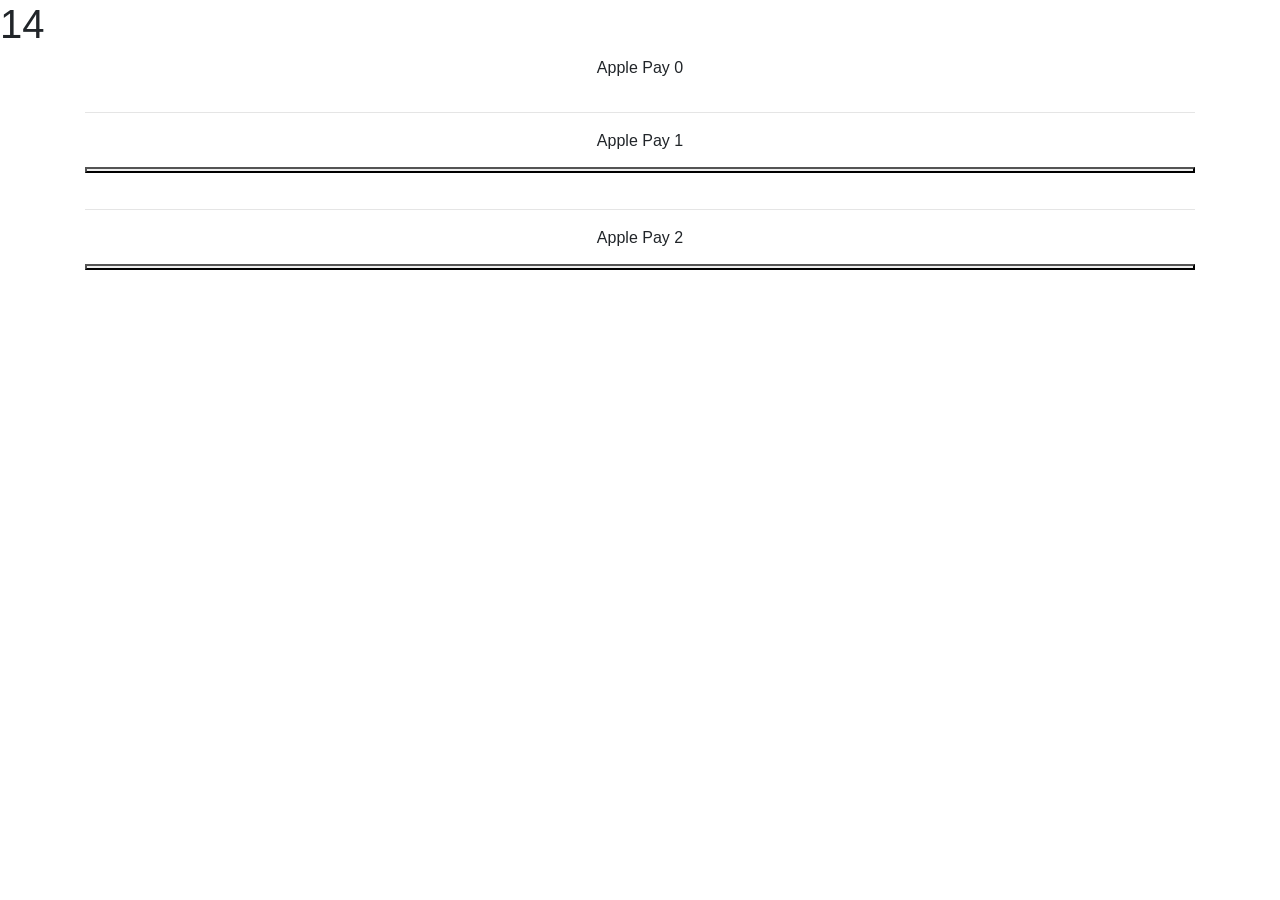
<file: index.html>
<!DOCTYPE html>
<html>

<head>
    <title>Apple Pay Example</title>
    <link rel="stylesheet" href="applepay.css">
    <link rel="stylesheet" href="https://stackpath.bootstrapcdn.com/bootstrap/4.3.1/css/bootstrap.min.css"
          integrity="sha384-ggOyR0iXCbMQv3Xipma34MD+dH/1fQ784/j6cY/iJTQUOhcWr7x9JvoRxT2MZw1T" crossorigin="anonymous">
</head>

<body>
<h1>
    14
</h1>
<div class="container">
    <div class="row" id="applepay-element-container">
        <div class="col-md-12 mb-3 text-center">
            Apple Pay 0
            <div id="applepay-element" class="payment-button" style="display:none">
            </div>
            <p style="display:none;text-align:center;" id="apple-pay-not-supported">Apple Pay is not supported on
                this
                device.</p>
        </div>
    </div>

    <hr>

    <div class="row" id="applepay1-element-container">
        <div class="col-md-12 mb-3 text-center">
            Apple Pay 1
            <div id="applepay1-element" class="payment-button">
                <button id="applepayButton1"
                        type="button"
                        style="width:100%; -webkit-appearance: -apple-pay-button; -apple-pay-button-type: plain;"
                        class="apple-pay-button apple-pay-button-white-with-line"
                        lang="en"
                        onclick="showApplepay()">
                </button>
            </div>
            <p style="display:none;text-align:center;" id="apple1-pay-not-supported">Apple Pay is not supported on
                this
                device.</p>
        </div>
    </div>

    <hr>

    <div class="row" id="applepay2-element-container">
        <div class="col-md-12 mb-3 text-center">
            Apple Pay 2
            <div id="applepay2-element" class="payment-button">
                <button id="applepayButton2"
                        type="button"
                        style="width:100%; -webkit-appearance: -apple-pay-button; -apple-pay-button-type: plain;"
                        class="apple-pay-button apple-pay-button-white-with-line"
                        lang="en"
                        data-appleOptions="{amount: 20, label: 'Apple Pay 2 item'}"
                        onclick="showApplepay()">
                </button>
            </div>
            <p style="display:none;text-align:center;" id="apple2-pay-not-supported">Apple Pay is not supported on
                this
                device.</p>
        </div>
    </div>

    <div class="row">
        <pre id="source" class="col-md-12 mb-3"></pre>
    </div>
</div>

<script type="text/javascript" src="https://js.digitalriver.com/v1/DigitalRiver.js"></script>
<script>

    var digitalriverpayments = new DigitalRiver('pk_hc_8e3f70c75f314c46855e840ba7a8baab');

    var applePrData = getBasePrData();
    var applePayRequestData = digitalriverpayments.paymentRequest(applePrData);

    var applepay = digitalriverpayments.createElement("applepay", applePayRequestData);
    console.log(applepay.parentNode);
    if (applepay.canMakePayment()) {
        applepay.mount("applepay-element");
        document.getElementById('applepay-element').style.display = 'block';
        document.getElementById('applepay-element-container').style.display = 'block';
    } else {
        document.getElementById('apple-pay-not-supported').style.display = 'block';
    }

    applepay.on('source', function (event) {
        console.log("Received Event", event);
        console.log("GOT APPLE PAY SOURCE ID");

        event.complete('success');

        var source = event.source;
        document.getElementById('source').innerHTML = JSON.stringify(event, null, 4);
    });

    applepay.on('shippingaddresschange', function (event) {
        console.log("Received Shipping Address Change Event", event);
        var shippingAddress = event.shippingAddress;
        console.log("Shipping Address", shippingAddress);

        var newDetails = getPrUpdateObject();
        console.log('Updating PR With', newDetails);
        event.updateWith(newDetails);
    });

    applepay.on('cancel', function (event) {
        console.log("Received Event", event);
        console.log(event);
    });

    applepay.on('shippingoptionchange', function (event) {
        console.log("Received Shipping Option Change Event", event);
        var shippingOption = event.shippingOption;
        console.log("Shipping Option", shippingOption);

        var newDetails = getPrUpdateObject();
        console.log('Updating PR With', newDetails);
        event.updateWith(newDetails);
    });

    function showApplepay() {
        //do your stuff to update applepay prices
        applepay.update(getPrUpdateObject());
        applepay.show();
    }

    function getBasePrData() {
        return {
            country: "US",
            currency: "USD",
            total: {
                label: "Demo Total",
                amount: 300
            },
            displayItems: [{
                amount: 100,
                label: "Item"
            }],
            requestShipping: true,
            shippingOptions: [{
                id: "free-shipping",
                label: "Free Shipping",
                detail: "Arrives in 5 to 7 days",
                amount: 0
            }, {
                id: "overnight-shipping",
                label: "Overnight Shipping",
                detail: "Arrives in 5 to 7 days",
                amount: 1000
            }],
            style: {
                buttonType: "plain",
                buttonColor: "light-outline",
                buttonLanguage: "en"
            },
            waitOnClick: true
        };
    }

    function getPrUpdateObject() {
        return {
            "status": "success",
            "total": {
                "label": "New Total",
                "amount": 1020.10
            },
            "displayItems": [
                {
                    "amount": 1000,
                    "label": "Big Screen TV",
                },
                {
                    "amount": 20.10,
                    "label": "Shipping and Handling"
                }
            ],
            "shippingOptions": [
                {
                    id: "free-shipping",
                    label: "Free Shipping",
                    detail: "Arrives in 5 to 7 days",
                    amount: 50
                }, {
                    id: "overnight-shipping",
                    label: "Overnight Shipping",
                    detail: "Arrives in 5 to 7 days",
                    amount: 10,
                    selected: true
                }
            ]
        }
    }
</script>




<script src="https://code.jquery.com/jquery-3.3.1.slim.min.js"
        integrity="sha384-q8i/X+965DzO0rT7abK41JStQIAqVgRVzpbzo5smXKp4YfRvH+8abtTE1Pi6jizo"
        crossorigin="anonymous"></script>
<script src="https://cdnjs.cloudflare.com/ajax/libs/popper.js/1.14.7/umd/popper.min.js"
        integrity="sha384-UO2eT0CpHqdSJQ6hJty5KVphtPhzWj9WO1clHTMGa3JDZwrnQq4sF86dIHNDz0W1"
        crossorigin="anonymous"></script>
<script src="https://stackpath.bootstrapcdn.com/bootstrap/4.3.1/js/bootstrap.min.js"
        integrity="sha384-JjSmVgyd0p3pXB1rRibZUAYoIIy6OrQ6VrjIEaFf/nJGzIxFDsf4x0xIM+B07jRM"
        crossorigin="anonymous"></script>
</body>

</html>
</file>
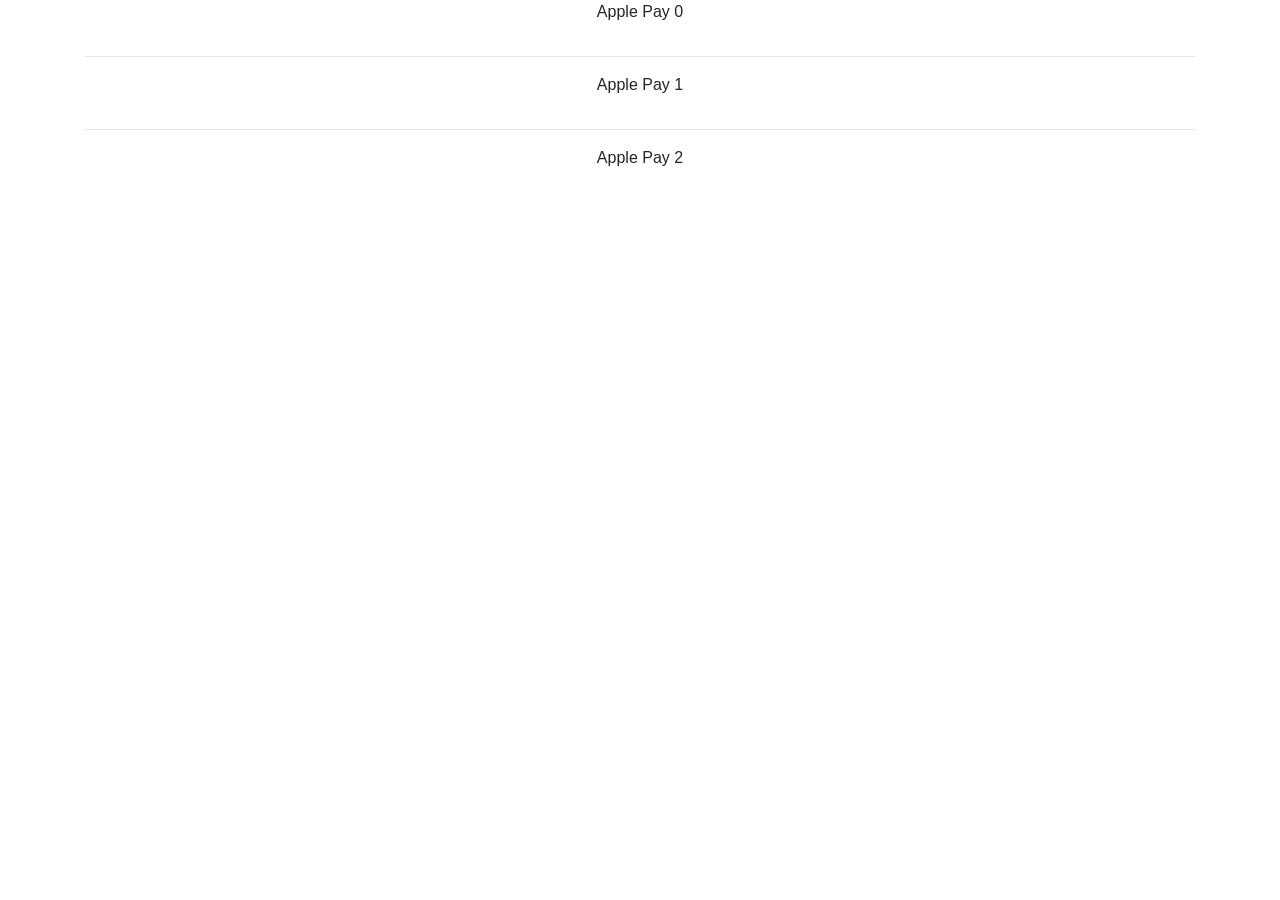
<file: multiple.html>
<!DOCTYPE html>
<html>

<head>
    <title>Apple Pay Example</title>
    <link rel="stylesheet" href="https://stackpath.bootstrapcdn.com/bootstrap/4.3.1/css/bootstrap.min.css"
        integrity="sha384-ggOyR0iXCbMQv3Xipma34MD+dH/1fQ784/j6cY/iJTQUOhcWr7x9JvoRxT2MZw1T" crossorigin="anonymous">
</head>

<body>
    <div class="container">
        <div class="row" id="applepay-element-container">
            <div class="col-md-12 mb-3 text-center">
                Apple Pay 0
                <div id="applepay-element" class="payment-button" style="display:none"></div>
                <p style="display:none;text-align:center;" id="apple-pay-not-supported">Apple Pay is not supported on
                    this
                    device.</p>
            </div>
        </div>

        <hr>

        <div class="row" id="applepay1-element-container">
            <div class="col-md-12 mb-3 text-center">
                Apple Pay 1
                <div id="applepay1-element" class="payment-button" style="display:none"></div>
                <p style="display:none;text-align:center;" id="apple1-pay-not-supported">Apple Pay is not supported on
                    this
                    device.</p>
            </div>
        </div>

        <hr>

        <div class="row" id="applepay2-element-container">
            <div class="col-md-12 mb-3 text-center">
                Apple Pay 2
                <div id="applepay2-element" class="payment-button" style="display:none"></div>
                <p style="display:none;text-align:center;" id="apple2-pay-not-supported">Apple Pay is not supported on
                    this
                    device.</p>
            </div>
        </div>

        <div class="row">
            <pre id="source" class="col-md-12 mb-3"></pre>
        </div>
    </div>

    <script type="text/javascript" src="https://js.digitalriver.com/v1/DigitalRiver.js"></script>
    <script>
        var digitalriverpayments = new DigitalRiver('pk_hc_8e3f70c75f314c46855e840ba7a8baab');

        var applePrData = getBasePrData();
        var applePayRequestData = digitalriverpayments.paymentRequest(applePrData);

        var applepay = digitalriverpayments.createElement("applepay", applePayRequestData);
		console.log(applepay);
        if (applepay.canMakePayment()) {
            applepay.mount("applepay-element");
            document.getElementById('applepay-element').style.display = 'block';
            document.getElementById('applepay-element-container').style.display = 'block';
        } else {
            document.getElementById('apple-pay-not-supported').style.display = 'block';
        }

        applepay.on('source', function (event) {
            console.log("Received Event", event);
            console.log("GOT APPLE PAY SOURCE ID");

            event.complete('success');

            var source = event.source;
            document.getElementById('source').innerHTML = JSON.stringify(event, null, 4);
        });

        applepay.on('shippingaddresschange', function (event) {
            console.log("Received Shipping Address Change Event", event);
            var shippingAddress = event.shippingAddress;
            console.log("Shipping Address", shippingAddress);

            var newDetails = getPrUpdateObject();
            console.log('Updating PR With', newDetails);
            event.updateWith(newDetails);
        });

        applepay.on('cancel', function (event) {
            console.log("Received Event", event);
            console.log(event);
        });

        applepay.on('shippingoptionchange', function (event) {
            console.log("Received Shipping Option Change Event", event);
            var shippingOption = event.shippingOption;
            console.log("Shipping Option", shippingOption);

            var newDetails = getPrUpdateObject();
            console.log('Updating PR With', newDetails);
            event.updateWith(newDetails);
        });


        var digitalriverpayments1 = new DigitalRiver('pk_hc_8e3f70c75f314c46855e840ba7a8baab');
        var applePayRequestData1 = digitalriverpayments1.paymentRequest(applePrData);

        var applepay1 = digitalriverpayments1.createElement("applepay", applePayRequestData1);
		console.log(applepay1);
        if (applepay1.canMakePayment()) {
            applepay1.mount("applepay1-element");
            document.getElementById('applepay1-element').style.display = 'block';
            document.getElementById('applepay1-element-container').style.display = 'block';
        } else {
            document.getElementById('apple1-pay-not-supported').style.display = 'block';
        }

        applepay1.on('source', function (event) {
            console.log("Received Event", event);
            console.log("GOT APPLE PAY SOURCE ID");

            event.complete('success');

            var source = event.source;
            document.getElementById('source').innerHTML = JSON.stringify(event, null, 4);
        });

        applepay1.on('shippingaddresschange', function (event) {
            console.log("Received Shipping Address Change Event", event);
            var shippingAddress = event.shippingAddress;
            console.log("Shipping Address", shippingAddress);

            var newDetails = getPrUpdateObject();
            console.log('Updating PR With', newDetails);
            event.updateWith(newDetails);
        });

        applepay1.on('cancel', function (event) {
            console.log("Received Event", event);
            console.log(event);
        });

        applepay1.on('shippingoptionchange', function (event) {
            console.log("Received Shipping Option Change Event", event);
            var shippingOption = event.shippingOption;
            console.log("Shipping Option", shippingOption);

            var newDetails = getPrUpdateObject();
            console.log('Updating PR With', newDetails);
            event.updateWith(newDetails);
        });


        var digitalriverpayments2 = new DigitalRiver('pk_hc_8e3f70c75f314c46855e840ba7a8baab');
        var applePayRequestData2 = digitalriverpayments2.paymentRequest(applePrData);

        var applepay2 = digitalriverpayments2.createElement("applepay", applePayRequestData2);
		console.log(applepay2);
        if (applepay2.canMakePayment()) {
            applepay2.mount("applepay2-element");
            document.getElementById('applepay2-element').style.display = 'block';
            document.getElementById('applepay2-element-container').style.display = 'block';
        } else {
            document.getElementById('apple2-pay-not-supported').style.display = 'block';
        }

        applepay2.on('source', function (event) {
            console.log("Received Event", event);
            console.log("GOT APPLE PAY SOURCE ID");

            event.complete('success');

            var source = event.source;
            document.getElementById('source').innerHTML = JSON.stringify(event, null, 4);
        });

        applepay2.on('shippingaddresschange', function (event) {
            console.log("Received Shipping Address Change Event", event);
            var shippingAddress = event.shippingAddress;
            console.log("Shipping Address", shippingAddress);

            var newDetails = getPrUpdateObject();
            console.log('Updating PR With', newDetails);
            event.updateWith(newDetails);
        });

        applepay2.on('cancel', function (event) {
            console.log("Received Event", event);
            console.log(event);
        });

        applepay2.on('shippingoptionchange', function (event) {
            console.log("Received Shipping Option Change Event", event);
            var shippingOption = event.shippingOption;
            console.log("Shipping Option", shippingOption);

            var newDetails = getPrUpdateObject();
            console.log('Updating PR With', newDetails);
            event.updateWith(newDetails);
        });

        function getBasePrData() {
            return {
                country: "US",
                currency: "USD",
                total: {
                    label: "Demo Total",
                    amount: 300
                },
                displayItems: [{
                    amount: 100,
                    label: "Item"
                }, {
                    amount: 200,
                    label: "Better Item"
                }],
                requestShipping: true,
                shippingOptions: [{
                    id: "free-shipping",
                    label: "Free Shipping",
                    detail: "Arrives in 5 to 7 days",
                    amount: 0
                }, {
                    id: "overnight-shipping",
                    label: "Overnight Shipping",
                    detail: "Arrives in 5 to 7 days",
                    amount: 1000
                }],
                style: {
                    buttonType: "plain",
                    buttonColor: "light-outline",
                    buttonLanguage: "en"
                },
                waitOnClick: false
            };
        }

        function getPrUpdateObject() {
            return {
                "status": "success",
                "total": {
                    "label": "New Total",
                    "amount": 1020.10
                },
                "displayItems": [
                    {
                        "amount": 1000,
                        "label": "Big Screen TV",
                    },
                    {
                        "amount": 20.10,
                        "label": "Shipping and Handling"
                    }
                ],
                "shippingOptions": [
                    {
                        id: "free-shipping",
                        label: "Free Shipping",
                        detail: "Arrives in 5 to 7 days",
                        amount: 50
                    }, {
                        id: "overnight-shipping",
                        label: "Overnight Shipping",
                        detail: "Arrives in 5 to 7 days",
                        amount: 10,
                        selected: true
                    }
                ]
            }
        }
    </script>



    <script src="https://code.jquery.com/jquery-3.3.1.slim.min.js"
        integrity="sha384-q8i/X+965DzO0rT7abK41JStQIAqVgRVzpbzo5smXKp4YfRvH+8abtTE1Pi6jizo"
        crossorigin="anonymous"></script>
    <script src="https://cdnjs.cloudflare.com/ajax/libs/popper.js/1.14.7/umd/popper.min.js"
        integrity="sha384-UO2eT0CpHqdSJQ6hJty5KVphtPhzWj9WO1clHTMGa3JDZwrnQq4sF86dIHNDz0W1"
        crossorigin="anonymous"></script>
    <script src="https://stackpath.bootstrapcdn.com/bootstrap/4.3.1/js/bootstrap.min.js"
        integrity="sha384-JjSmVgyd0p3pXB1rRibZUAYoIIy6OrQ6VrjIEaFf/nJGzIxFDsf4x0xIM+B07jRM"
        crossorigin="anonymous"></script>
</body>

</html>
</file>
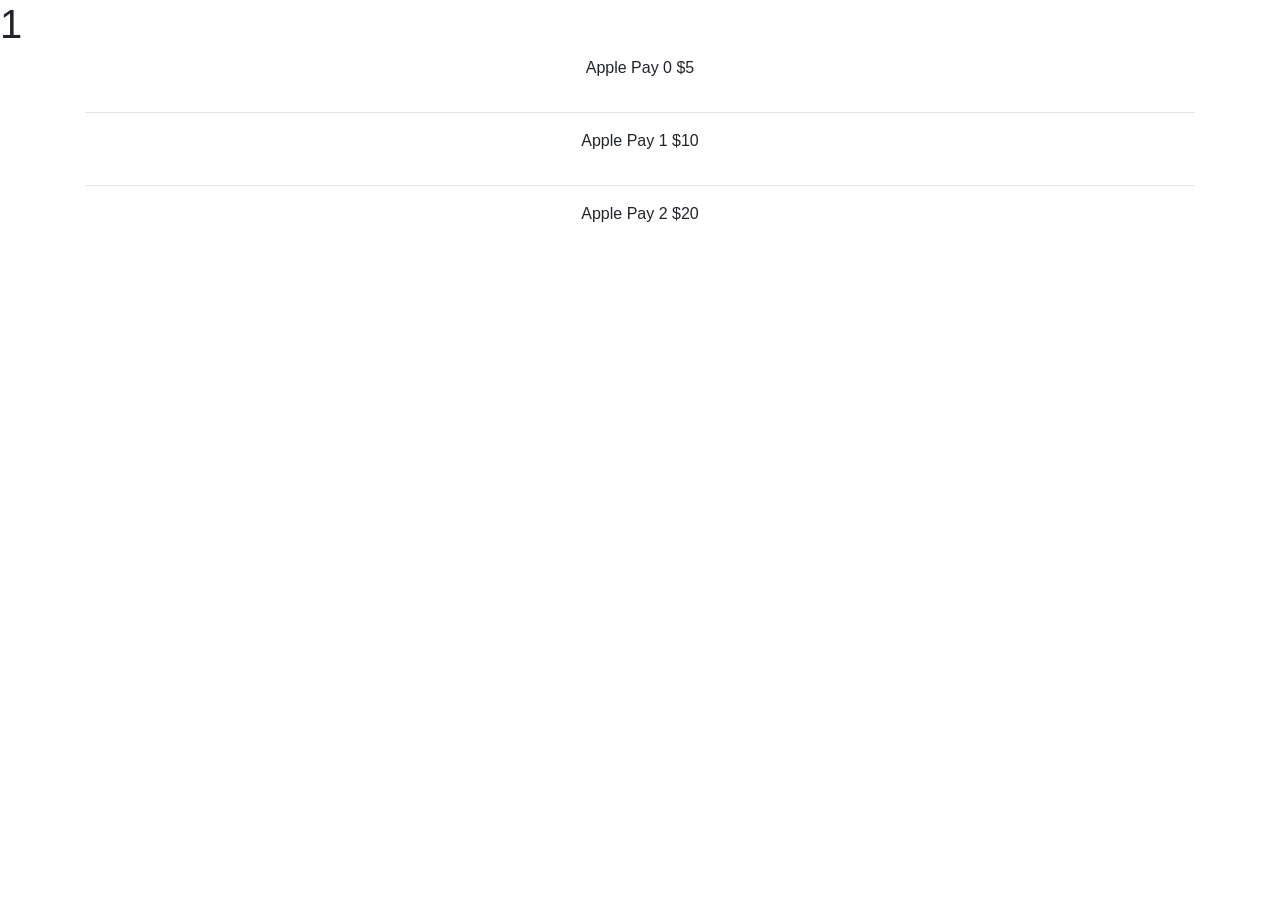
<file: v2.html>
<!DOCTYPE html>
<html>

<head>
    <title>Apple Pay Example</title>
    <link rel="stylesheet" href="https://stackpath.bootstrapcdn.com/bootstrap/4.3.1/css/bootstrap.min.css"
          integrity="sha384-ggOyR0iXCbMQv3Xipma34MD+dH/1fQ784/j6cY/iJTQUOhcWr7x9JvoRxT2MZw1T" crossorigin="anonymous">
</head>

<body>
<h1>
    1
</h1>
<div class="container">
    <div class="row" id="applepay-element-container">
        <div class="col-md-12 mb-3 text-center">
            Apple Pay 0 $5
            <div id="applepay-element" class="payment-button" style="display:none">
                <div id="applepayButton" class="apple-pay-button-with-text apple-pay-button-white-with-text">
                    <span class="text">Buy with</span>
                    <span class="logo"></span>
                </div>
            </div>
            <p style="display:none;text-align:center;" id="apple-pay-not-supported">Apple Pay is not supported on
                this
                device.</p>
        </div>
    </div>

    <hr>

    <div class="row" id="applepay1-element-container">
        <div class="col-md-12 mb-3 text-center">
            Apple Pay 1 $10
            <div id="applepay1-element" class="payment-button" style="display:none">
                <div id="applepayButton1" class="apple-pay-button-with-text apple-pay-button-white-with-text">
                    <span class="text">Buy with</span>
                    <span class="logo"></span>
                </div>
            </div>
            <p style="display:none;text-align:center;" id="apple1-pay-not-supported">Apple Pay is not supported on
                this
                device.</p>
        </div>
    </div>

    <hr>

    <div class="row" id="applepay2-element-container">
        <div class="col-md-12 mb-3 text-center">
            Apple Pay 2 $20
            <div id="applepay2-element" class="payment-button" style="display:none">
                <div id="applepayButton2" class="apple-pay-button-with-text apple-pay-button-white-with-text">
                    <span class="text">Buy with</span>
                    <span class="logo"></span>
                </div>
            </div>
            <p style="display:none;text-align:center;" id="apple2-pay-not-supported">Apple Pay is not supported on
                this
                device.</p>
        </div>
    </div>

    <div class="row">
        <pre id="source" class="col-md-12 mb-3"></pre>
    </div>
</div>

<script type="text/javascript" src="https://js.digitalriver.com/v1/DigitalRiver.js"></script>
<script>
    var digitalriverpayments = new DigitalRiver('pk_hc_8e3f70c75f314c46855e840ba7a8baab');

    var applePrData = getBasePrData();
    var applePayRequestData = digitalriverpayments.paymentRequest(applePrData);

    var applepay = digitalriverpayments.createElement("applepay", applePayRequestData);
    console.log(applepay.parentNode);
    if (applepay.canMakePayment()) {
        //applepay.mount("applepay-element");
        document.getElementById('applepay-element').style.display = 'block';
        document.getElementById('applepay-element-container').style.display = 'block';
        document.getElementbyId('applepayButton').addEventListener('click', applepay.show());
    } else {
        document.getElementById('apple-pay-not-supported').style.display = 'block';
    }

    applepay.on('source', function (event) {
        console.log("Received Event", event);
        console.log("GOT APPLE PAY SOURCE ID");

        event.complete('success');

        var source = event.source;
        document.getElementById('source').innerHTML = JSON.stringify(event, null, 4);
    });

    applepay.on('shippingaddresschange', function (event) {
        console.log("Received Shipping Address Change Event", event);
        var shippingAddress = event.shippingAddress;
        console.log("Shipping Address", shippingAddress);

        var newDetails = getPrUpdateObject();
        console.log('Updating PR With', newDetails);
        event.updateWith(newDetails);
    });

    applepay.on('cancel', function (event) {
        console.log("Received Event", event);
        console.log(event);
    });

    applepay.on('shippingoptionchange', function (event) {
        console.log("Received Shipping Option Change Event", event);
        var shippingOption = event.shippingOption;
        console.log("Shipping Option", shippingOption);

        var newDetails = getPrUpdateObject();
        console.log('Updating PR With', newDetails);
        event.updateWith(newDetails);
    });


    var digitalriverpayments1 = new DigitalRiver('pk_hc_8e3f70c75f314c46855e840ba7a8baab');
    var applePayRequestData1 = digitalriverpayments1.paymentRequest(applePrData);

    var applepay1 = digitalriverpayments1.createElement("applepay", applePayRequestData1);
    console.log(applepay.parentNode);
    if (applepay1.canMakePayment()) {
        //applepay1.mount("applepay1-element");
        document.getElementById('applepay1-element').style.display = 'block';
        document.getElementById('applepay1-element-container').style.display = 'block';
        document.getElementbyId('applepayButton1').addEventListener('click', applepay1.show());
    } else {
        document.getElementById('apple1-pay-not-supported').style.display = 'block';
    }

    applepay1.on('source', function (event) {
        console.log("Received Event", event);
        console.log("GOT APPLE PAY SOURCE ID");

        event.complete('success');

        var source = event.source;
        document.getElementById('source').innerHTML = JSON.stringify(event, null, 4);
    });

    applepay1.on('shippingaddresschange', function (event) {
        console.log("Received Shipping Address Change Event", event);
        var shippingAddress = event.shippingAddress;
        console.log("Shipping Address", shippingAddress);

        var newDetails = getPrUpdateObject();
        console.log('Updating PR With', newDetails);
        event.updateWith(newDetails);
    });

    applepay1.on('cancel', function (event) {
        console.log("Received Event", event);
        console.log(event);
    });

    applepay1.on('shippingoptionchange', function (event) {
        console.log("Received Shipping Option Change Event", event);
        var shippingOption = event.shippingOption;
        console.log("Shipping Option", shippingOption);

        var newDetails = getPrUpdateObject();
        console.log('Updating PR With', newDetails);
        event.updateWith(newDetails);
    });


    var digitalriverpayments2 = new DigitalRiver('pk_hc_8e3f70c75f314c46855e840ba7a8baab');
    var applePayRequestData2 = digitalriverpayments2.paymentRequest(applePrData);

    var applepay2 = digitalriverpayments2.createElement("applepay", applePayRequestData2);
    console.log(applepay2);
    if (applepay2.canMakePayment()) {
        //applepay2.mount("applepay2-element");
        document.getElementById('applepay2-element').style.display = 'block';
        document.getElementById('applepay2-element-container').style.display = 'block';

        document.getElementbyId('applepayButton2').addEventListener('click', applepay.show());
    } else {
        document.getElementById('apple2-pay-not-supported').style.display = 'block';
    }

    applepay2.on('source', function (event) {
        console.log("Received Event", event);
        console.log("GOT APPLE PAY SOURCE ID");

        event.complete('success');

        var source = event.source;
        document.getElementById('source').innerHTML = JSON.stringify(event, null, 4);
    });

    applepay2.on('shippingaddresschange', function (event) {
        console.log("Received Shipping Address Change Event", event);
        var shippingAddress = event.shippingAddress;
        console.log("Shipping Address", shippingAddress);

        var newDetails = getPrUpdateObject();
        console.log('Updating PR With', newDetails);
        event.updateWith(newDetails);
    });

    applepay2.on('cancel', function (event) {
        console.log("Received Event", event);
        console.log(event);
    });

    applepay2.on('shippingoptionchange', function (event) {
        console.log("Received Shipping Option Change Event", event);
        var shippingOption = event.shippingOption;
        console.log("Shipping Option", shippingOption);

        var newDetails = getPrUpdateObject();
        console.log('Updating PR With', newDetails);
        event.updateWith(newDetails);
    });

    function getBasePrData() {
        return {
            country: "US",
            currency: "USD",
            total: {
                label: "Demo Total",
                amount: 300
            },
            displayItems: [{
                amount: 100,
                label: "Item"
            }, {
                amount: 200,
                label: "Better Item"
            }],
            requestShipping: true,
            shippingOptions: [{
                id: "free-shipping",
                label: "Free Shipping",
                detail: "Arrives in 5 to 7 days",
                amount: 0
            }, {
                id: "overnight-shipping",
                label: "Overnight Shipping",
                detail: "Arrives in 5 to 7 days",
                amount: 1000
            }],
            style: {
                buttonType: "plain",
                buttonColor: "light-outline",
                buttonLanguage: "en"
            },
            waitOnClick: false
        };
    }

    function getPrUpdateObject() {
        return {
            "status": "success",
            "total": {
                "label": "New Total",
                "amount": 1020.10
            },
            "displayItems": [
                {
                    "amount": 1000,
                    "label": "Big Screen TV",
                },
                {
                    "amount": 20.10,
                    "label": "Shipping and Handling"
                }
            ],
            "shippingOptions": [
                {
                    id: "free-shipping",
                    label: "Free Shipping",
                    detail: "Arrives in 5 to 7 days",
                    amount: 50
                }, {
                    id: "overnight-shipping",
                    label: "Overnight Shipping",
                    detail: "Arrives in 5 to 7 days",
                    amount: 10,
                    selected: true
                }
            ]
        }
    }
</script>




<script src="https://code.jquery.com/jquery-3.3.1.slim.min.js"
        integrity="sha384-q8i/X+965DzO0rT7abK41JStQIAqVgRVzpbzo5smXKp4YfRvH+8abtTE1Pi6jizo"
        crossorigin="anonymous"></script>
<script src="https://cdnjs.cloudflare.com/ajax/libs/popper.js/1.14.7/umd/popper.min.js"
        integrity="sha384-UO2eT0CpHqdSJQ6hJty5KVphtPhzWj9WO1clHTMGa3JDZwrnQq4sF86dIHNDz0W1"
        crossorigin="anonymous"></script>
<script src="https://stackpath.bootstrapcdn.com/bootstrap/4.3.1/js/bootstrap.min.js"
        integrity="sha384-JjSmVgyd0p3pXB1rRibZUAYoIIy6OrQ6VrjIEaFf/nJGzIxFDsf4x0xIM+B07jRM"
        crossorigin="anonymous"></script>
</body>

</html>
</file>
<file: applepay.css>
/* Template for "Buy with" button with height: 32 */
/* HTML */

                                                                                                                                /* CSS */
@supports (-webkit-appearance: -apple-pay-button) {
    .apple-pay-button-with-text {
        display: inline-block;
        -webkit-appearance: -apple-pay-button;
        -apple-pay-button-type: buy;
    }
    .apple-pay-button-with-text > * {
        display: none;
    }
    .apple-pay-button-black-with-text {
        -apple-pay-button-style: black;
    }
    .apple-pay-button-white-with-text {
        -apple-pay-button-style: white;
    }
    .apple-pay-button-white-with-line-with-text {
        -apple-pay-button-style: white-outline;
    }
}

@supports not (-webkit-appearance: -apple-pay-button) {
    .apple-pay-button-with-text {
        --apple-pay-scale: 1; /* (height / 32) */
        display: inline-flex;
        justify-content: center;
        font-size: 12px;
        border-radius: 5px;
        padding: 0px;
        box-sizing: border-box;
        min-width: 200px;
        min-height: 32px;
        max-height: 64px;
    }
    .apple-pay-button-black-with-text {
        background-color: black;
        color: white;
    }
    .apple-pay-button-white-with-text {
        background-color: white;
        color: black;
    }
    .apple-pay-button-white-with-line-with-text {
        background-color: white;
        color: black;
        border: .5px solid black;
    }
    .apple-pay-button-with-text.apple-pay-button-black-with-text > .logo {
        background-image: -webkit-named-image(apple-pay-logo-white);
        background-color: black;
    }
    .apple-pay-button-with-text.apple-pay-button-white-with-text > .logo {
        background-image: -webkit-named-image(apple-pay-logo-black);
        background-color: white;
    }
    .apple-pay-button-with-text.apple-pay-button-white-with-line-with-text > .logo {
        background-image: -webkit-named-image(apple-pay-logo-black);
        background-color: white;
    }
    .apple-pay-button-with-text > .text {
        font-family: -apple-system;
        font-size: calc(1em * var(--apple-pay-scale));
        font-weight: 300;
        align-self: center;
        margin-right: calc(2px * var(--apple-pay-scale));
    }
    .apple-pay-button-with-text > .logo {
        width: calc(35px * var(--scale));
        height: 100%;
        background-size: 100% 60%;
        background-repeat: no-repeat;
        background-position: 0 50%;
        margin-left: calc(2px * var(--apple-pay-scale));
        border: none;
    }
}
</file>
